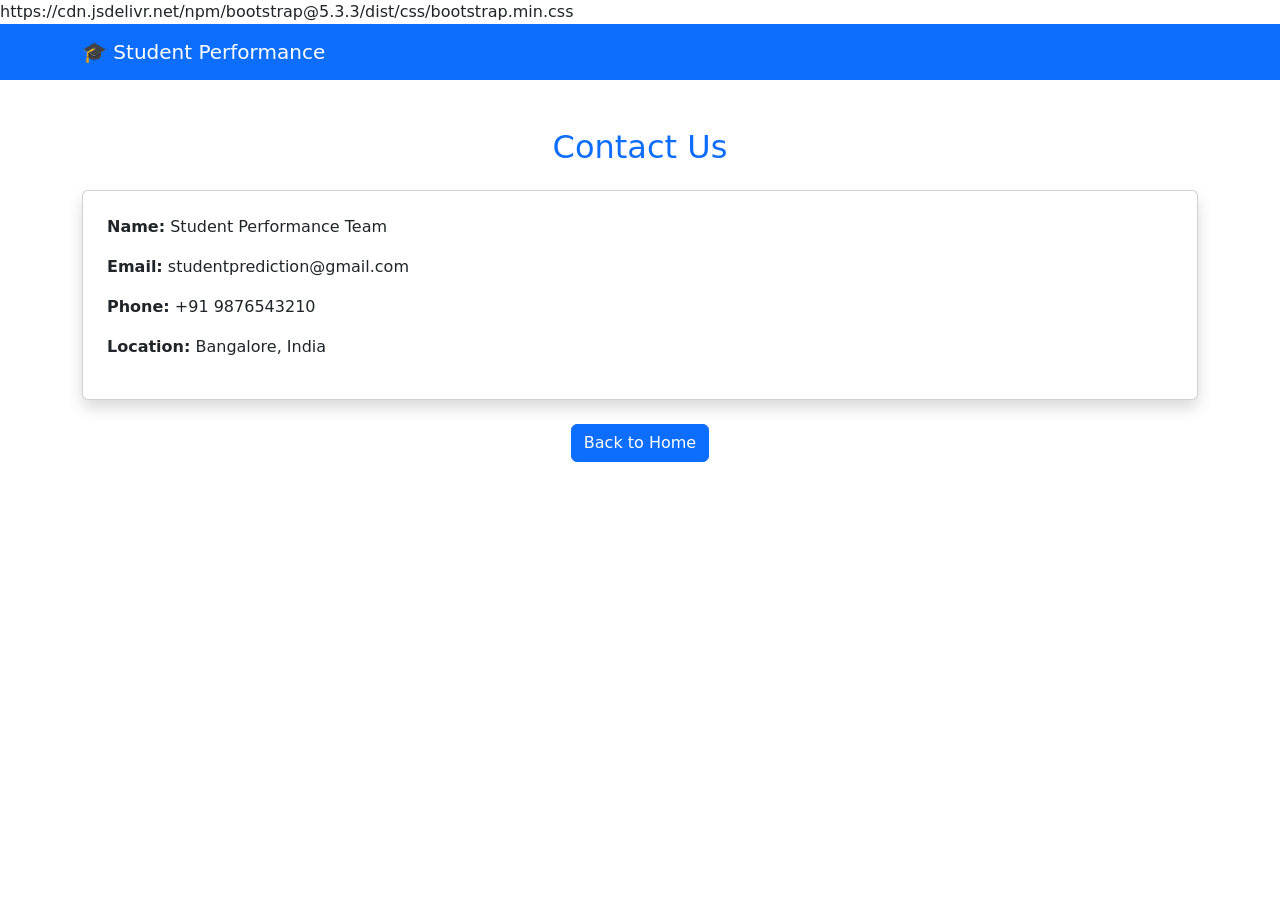
<file: templates/contact.html>
https://cdn.jsdelivr.net/npm/bootstrap@5.3.3/dist/css/bootstrap.min.css<!DOCTYPE html>
<html>
<head>
    <title>Contact</title>
    <link href="https://cdn.jsdelivr.net/npm/bootstrap@5.3.3/dist/css/bootstrap.min.css" rel="stylesheet">
</head>
<body>

<nav class="navbar navbar-dark bg-primary">
    <div class="container">
        <a class="navbar-brand" href="/">🎓 Student Performance</a>
    </div>
</nav>

<div class="container mt-5">

<h2 class="text-center text-primary">Contact Us</h2>

<div class="card p-4 shadow mt-4">

<p><b>Name:</b> Student Performance Team</p>
<p><b>Email:</b> studentprediction@gmail.com</p>
<p><b>Phone:</b> +91 9876543210</p>
<p><b>Location:</b> Bangalore, India</p>

</div>

<div class="text-center mt-4">
<a href="/" class="btn btn-primary">Back to Home</a>
</div>

</div>

</body>
</html>
</file>
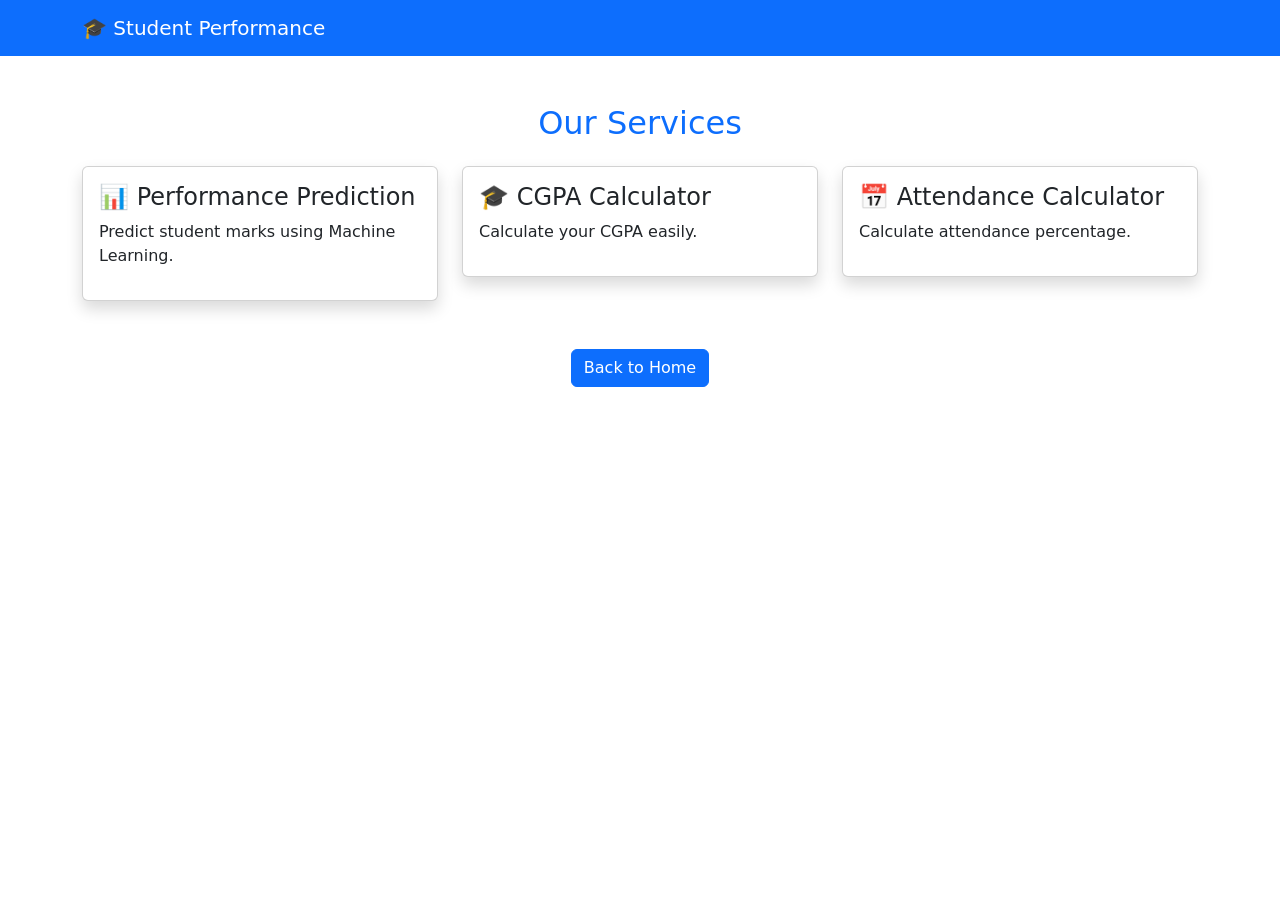
<file: templates/services.html>
<!DOCTYPE html>
<html>
<head>
    <title>Services</title>
    <link href="https://cdn.jsdelivr.net/npm/bootstrap@5.3.3/dist/css/bootstrap.min.css" rel="stylesheet">
</head>
<body>

<nav class="navbar navbar-dark bg-primary">
    <div class="container">
        <a class="navbar-brand" href="/">🎓 Student Performance</a>
    </div>
</nav>

<div class="container mt-5">
    <h2 class="text-center text-primary">Our Services</h2>

    <div class="row mt-4">

        <div class="col-md-4">
            <div class="card p-3 shadow">
                <h4>📊 Performance Prediction</h4>
                <p>Predict student marks using Machine Learning.</p>
            </div>
        </div>

        <div class="col-md-4">
            <div class="card p-3 shadow">
                <h4>🎓 CGPA Calculator</h4>
                <p>Calculate your CGPA easily.</p>
            </div>
        </div>

        <div class="col-md-4">
            <div class="card p-3 shadow">
                <h4>📅 Attendance Calculator</h4>
                <p>Calculate attendance percentage.</p>
            </div>
        </div>

    </div>

    <div class="text-center mt-5">
        <a href="/" class="btn btn-primary">Back to Home</a>
    </div>
</div>

</body>
</html>
</file>
